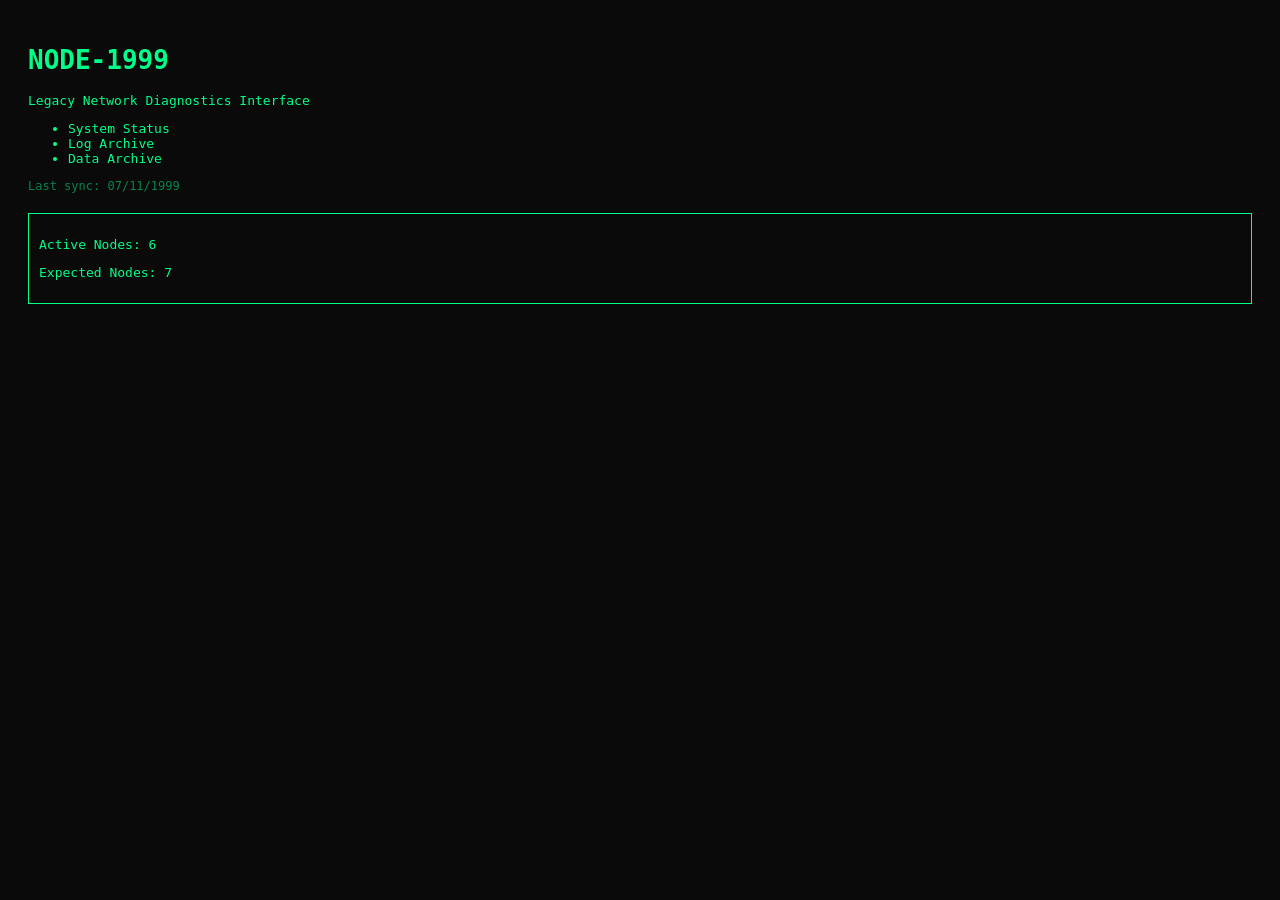
<file: index.html>
<!DOCTYPE html>
<html>
<head>
  <title>NODE-1999</title>
  <link rel="stylesheet" href="style.css">
</head>
<body>

<h1>NODE-1999</h1>
<p>Legacy Network Diagnostics Interface</p>

<ul>
  <li><a href="/system/status.html">System Status</a></li>
  <li><a href="/system/logs.html">Log Archive</a></li>
  <li><a href="/system/archive.html">Data Archive</a></li>
</ul>

<p class="small">Last sync: 07/11/1999</p>

<div class="box">
  <p>Active Nodes: 6</p>
  <p>Expected Nodes: 7</p>
</div>

<!-- mismatch not resolved -->
<!-- node-07 removed from index -->

<script src="script.js"></script>
</body>
</html>



<!--do you find my? I am NODE??--->
</file>
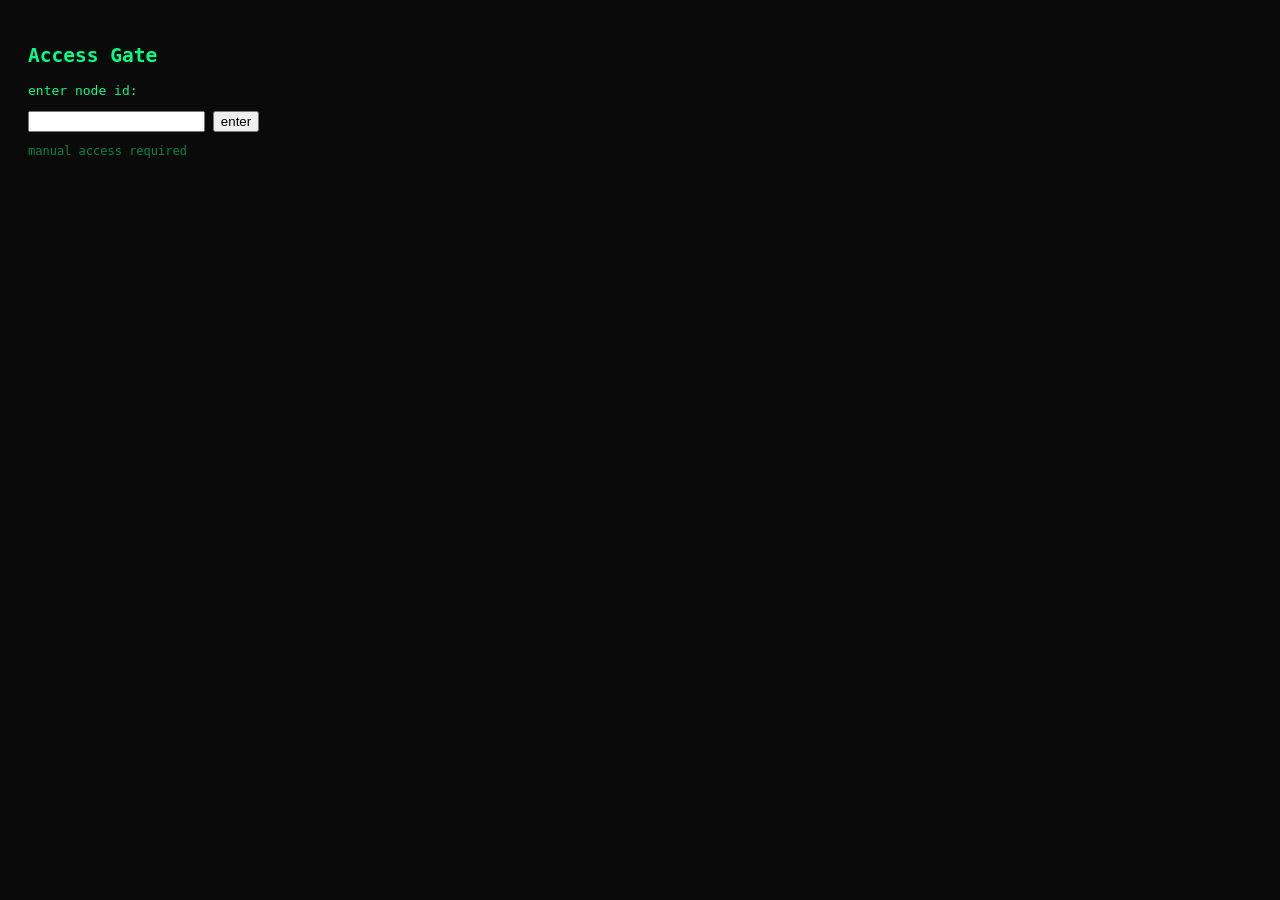
<file: gate.html>
<!DOCTYPE html>
<html>
<head>
  <title>Gate</title>
  <link rel="stylesheet" href="style.css">
</head>
<body>

<h2>Access Gate</h2>

<p>enter node id:</p>

<input id="input" type="text">
<button onclick="go()">enter</button>

<p class="small">manual access required</p>

<script>
function go() {
  const val = document.getElementById("input").value;

  if (val === "7") {
    window.location.href = "/node-07.html";
  } else {
    alert("invalid node");
  }
}
</script>

<!-- why are you still here -->
<!-- /log.html -->

</body>
</html>
</file>
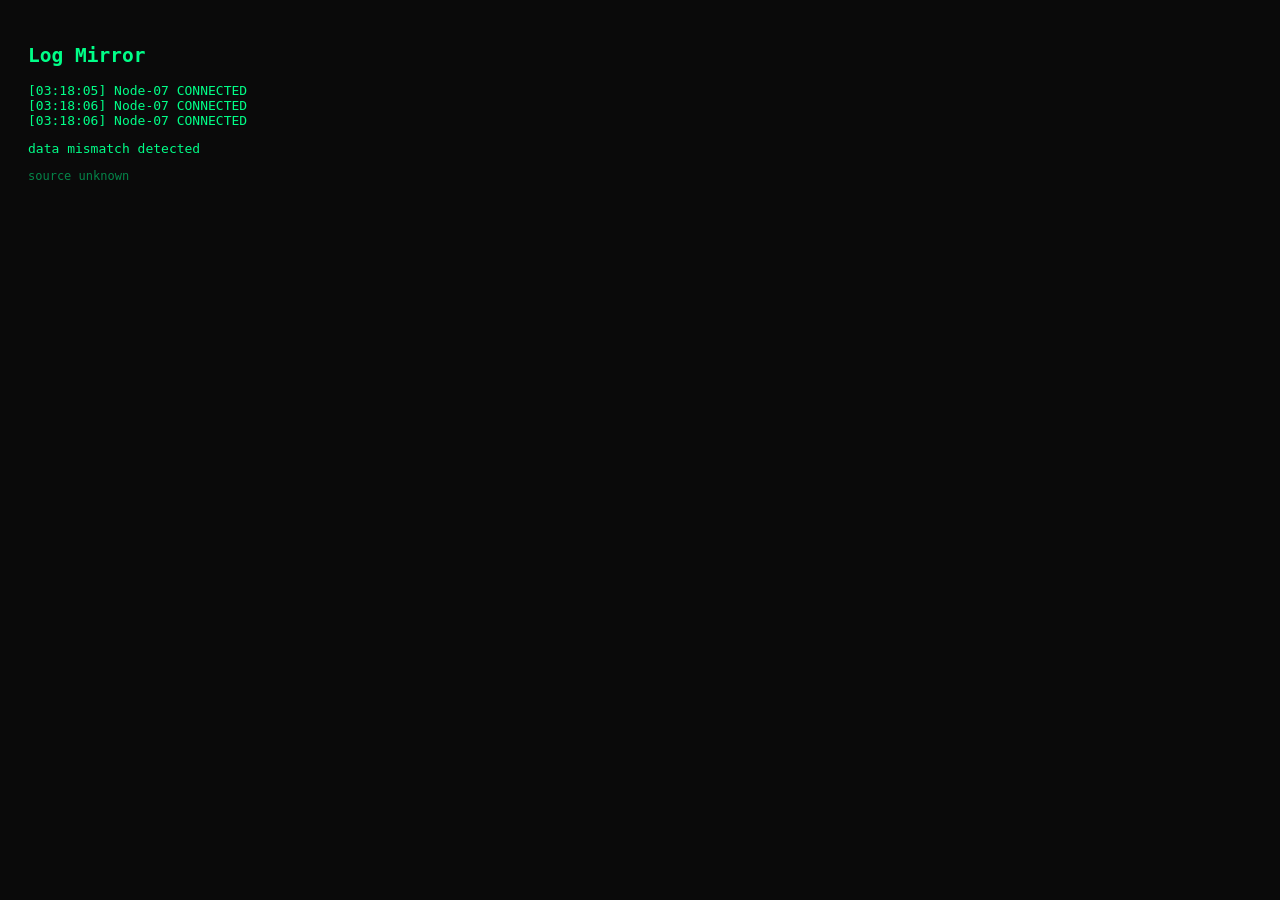
<file: log.html>
<!DOCTYPE html>
<html>
<head>
  <title>Log Mirror</title>
  <link rel="stylesheet" href="style.css">
</head>
<body>

<h2>Log Mirror</h2>

<pre>
[03:18:05] Node-07 CONNECTED
[03:18:06] Node-07 CONNECTED
[03:18:06] Node-07 CONNECTED
</pre>

<p>data mismatch detected</p>

<p class="small">source unknown</p>

<!-- this should not exist -->

</body>
</html>
</file>
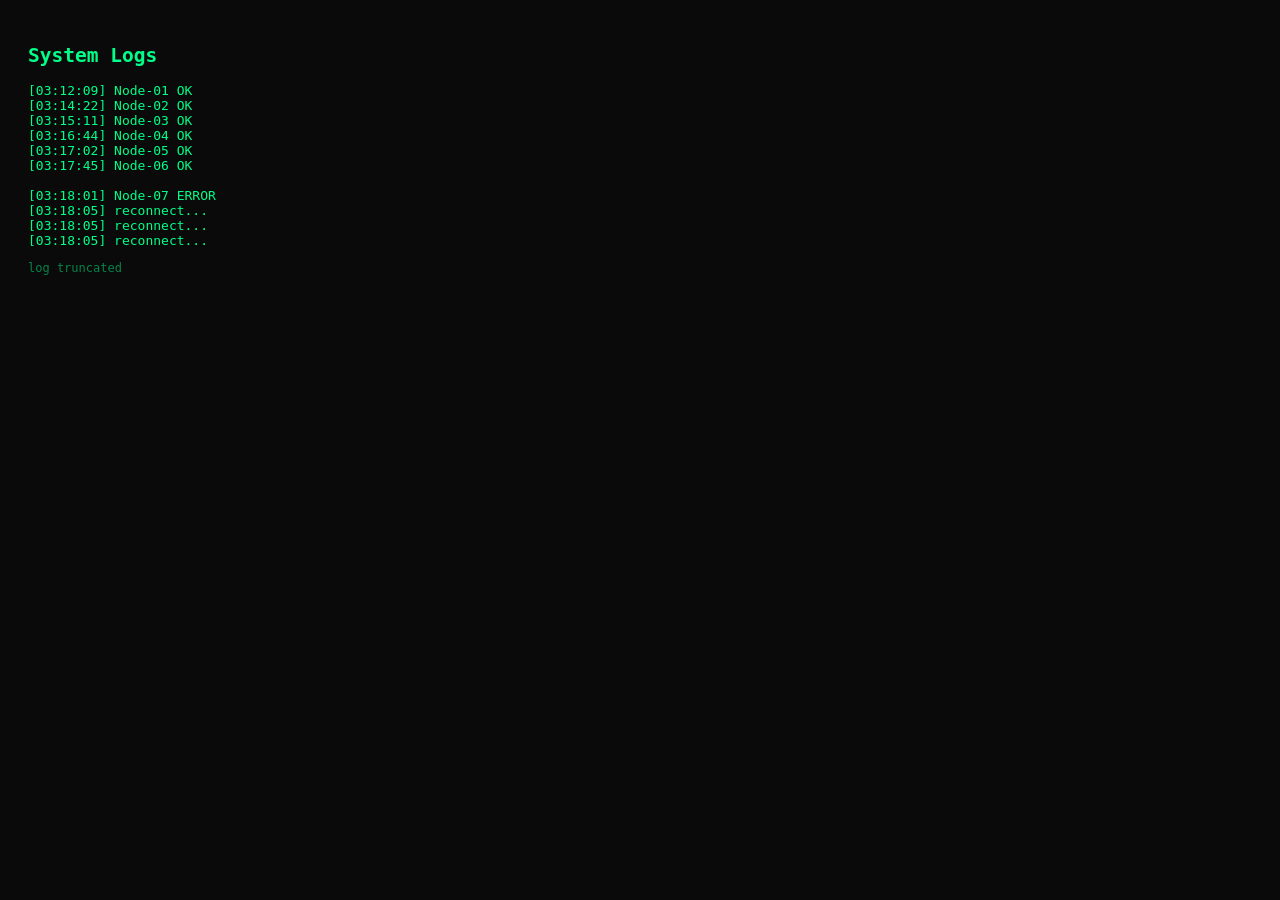
<file: logs.html>
<!DOCTYPE html>
<html>
<head>
  <title>Logs</title>
  <link rel="stylesheet" href="/style.css">
</head>
<body>

<h2>System Logs</h2>

<pre>
[03:12:09] Node-01 OK
[03:14:22] Node-02 OK
[03:15:11] Node-03 OK
[03:16:44] Node-04 OK
[03:17:02] Node-05 OK
[03:17:45] Node-06 OK

[03:18:01] Node-07 ERROR
[03:18:05] reconnect...
[03:18:05] reconnect...
[03:18:05] reconnect...
</pre>

<p class="small">log truncated</p>

<!-- /node-07.html -->
<!-- mirror exists -->

</body>
</html>
</file>
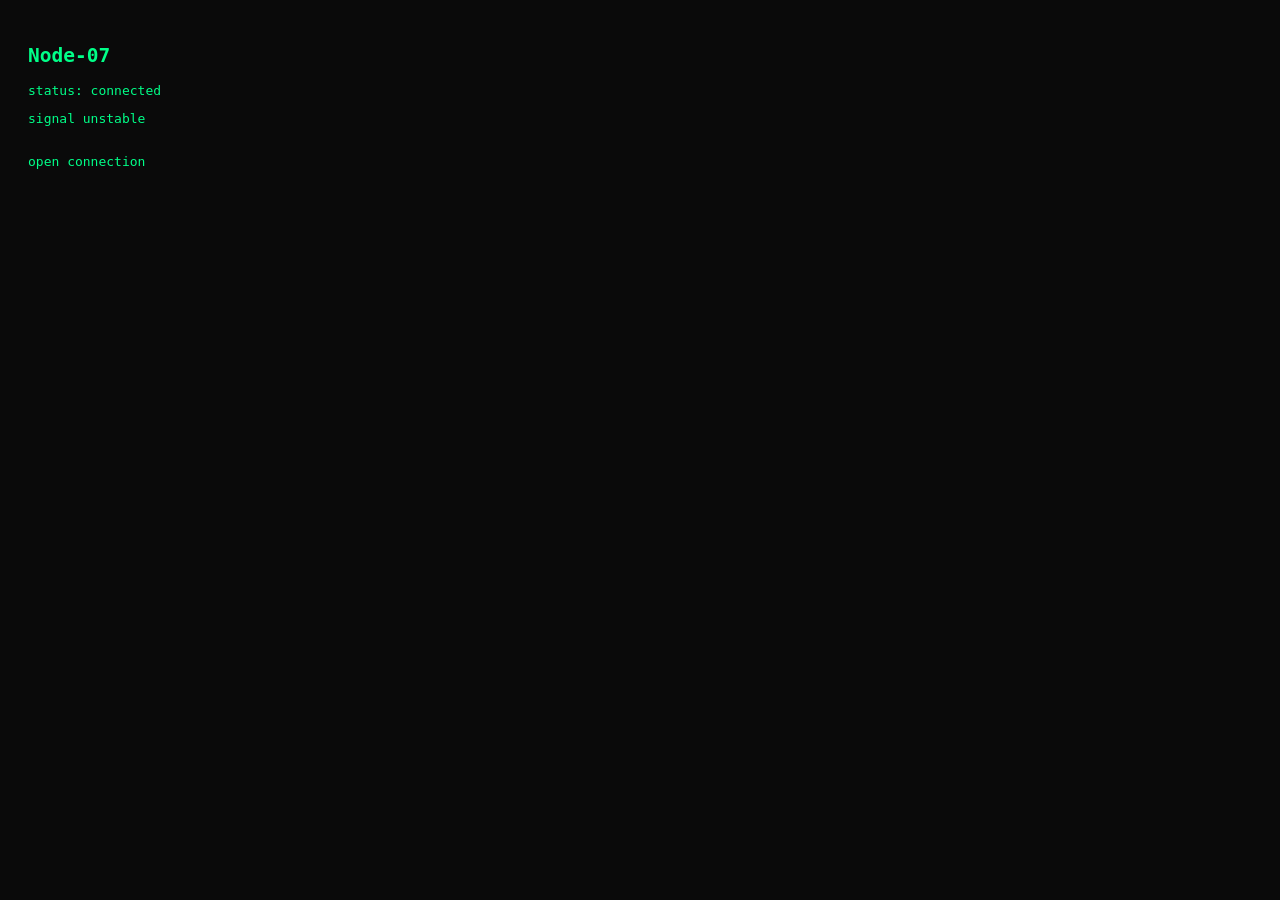
<file: node-07.html>
<!DOCTYPE html>
<html>
<head>
  <title>Node-07</title>
  <link rel="stylesheet" href="style.css">
</head>
<body>

<h2>Node-07</h2>

<p>status: connected</p>

<p>signal unstable</p>

<div id="extra"></div>

<br>

<a href="/void.html">open connection</a>

<script>
setTimeout(() => {
  document.getElementById("extra").innerHTML = "<p>do not leave</p>";
}, 3000);

setTimeout(() => {
  document.body.innerHTML += "<p>stay</p>";
}, 6000);
</script>

</body>
</html>
</file>
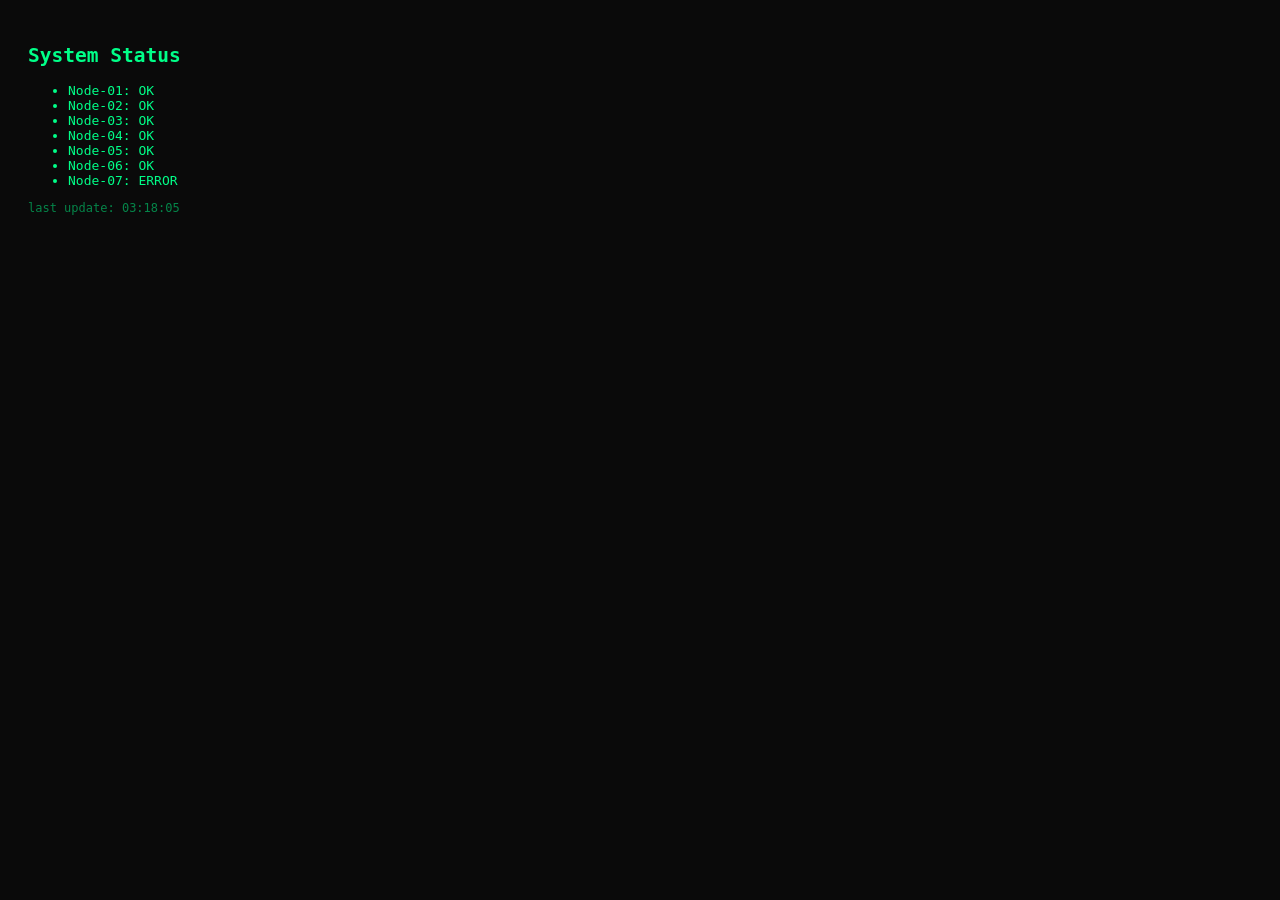
<file: status.html>
<!DOCTYPE html>
<html>
<head>
  <title>Status</title>
  <link rel="stylesheet" href="/style.css">
</head>
<body>

<h2>System Status</h2>

<ul>
  <li>Node-01: OK</li>
  <li>Node-02: OK</li>
  <li>Node-03: OK</li>
  <li>Node-04: OK</li>
  <li>Node-05: OK</li>
  <li>Node-06: OK</li>
  <li>Node-07: ERROR</li>
</ul>

<p class="small">last update: 03:18:05</p>

<!-- error persists -->
<!-- try manual access -->

</body>
</html>
</file>
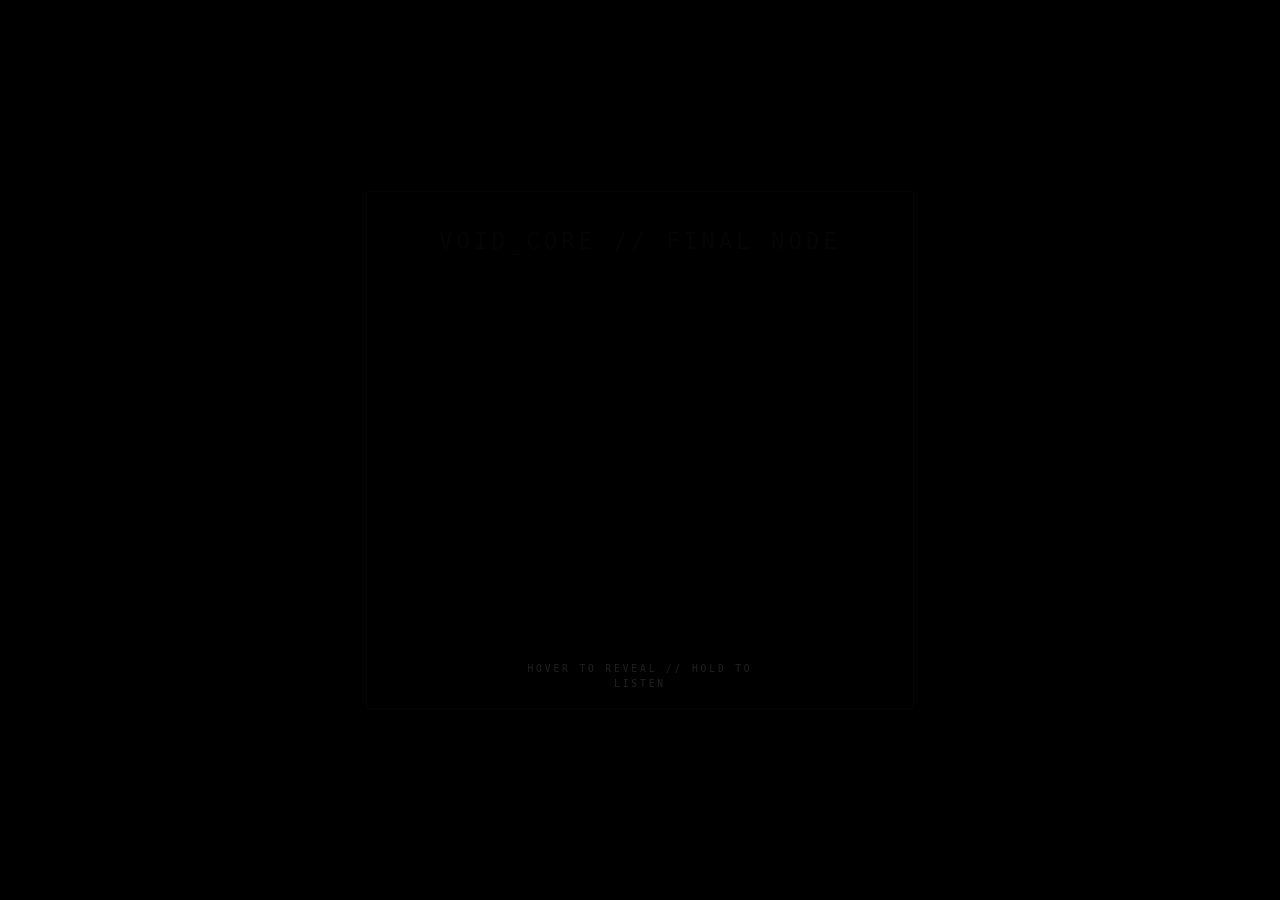
<file: void.html>
<!DOCTYPE html>
<html lang="en">
<head>
  <meta charset="UTF-8">
  <title>VOID_CORE // FINAL NODE</title>
  <style>
    * {
      margin: 0;
      padding: 0;
      box-sizing: border-box;
    }

    body {
      background: #000;
      color: #050505; /* fast unsichtbar */
      font-family: "IBM Plex Mono", monospace;
      height: 100vh;
      display: flex;
      align-items: center;
      justify-content: center;
      overflow: hidden;
    }

    .container {
      max-width: 900px;
      text-align: center;
      text-transform: uppercase;
      letter-spacing: 0.25em;
      line-height: 1.6;
      padding: 2rem;
      border: 1px solid #050505;
      position: relative;
    }

    .title {
      font-size: 1.4rem;
      margin-bottom: 1.5rem;
    }

    .core-text {
      font-size: 0.9rem;
      opacity: 0.15;
      transition: opacity 0.6s ease, color 0.6s ease, text-shadow 0.6s ease;
      filter: blur(1px);
    }

    /* Sichtbar machen: Hover auf Container */
    .container:hover .core-text,
    .container:active .core-text {
      opacity: 1;
      color: #f5f5f5;
      filter: blur(0);
      text-shadow:
        0 0 6px #0ff,
        0 0 18px #0ff,
        0 0 32px #f0f;
    }

    /* Glitch-Effekt */
    .glitch {
      position: relative;
      display: inline-block;
    }

    .glitch::before,
    .glitch::after {
      content: attr(data-text);
      position: absolute;
      left: 0;
      top: 0;
      width: 100%;
      overflow: hidden;
      clip-path: inset(0 0 50% 0);
      opacity: 0;
      mix-blend-mode: screen;
    }

    .glitch::before {
      color: #0ff;
      animation: glitchTop 2.4s infinite linear alternate-reverse;
    }

    .glitch::after {
      color: #f0f;
      clip-path: inset(50% 0 0 0);
      animation: glitchBottom 2.4s infinite linear alternate-reverse;
    }

    .container:hover .glitch::before,
    .container:hover .glitch::after {
      opacity: 0.9;
    }

    @keyframes glitchTop {
      0%   { transform: translate(0, 0); }
      20%  { transform: translate(-2px, -1px); }
      40%  { transform: translate(2px, 1px); }
      60%  { transform: translate(-1px, 2px); }
      80%  { transform: translate(1px, -2px); }
      100% { transform: translate(0, 0); }
    }

    @keyframes glitchBottom {
      0%   { transform: translate(0, 0); }
      20%  { transform: translate(2px, 1px); }
      40%  { transform: translate(-2px, -1px); }
      60%  { transform: translate(1px, -2px); }
      80%  { transform: translate(-1px, 2px); }
      100% { transform: translate(0, 0); }
    }

    .reveal-hint {
      position: absolute;
      bottom: 1rem;
      left: 50%;
      transform: translateX(-50%);
      font-size: 0.6rem;
      letter-spacing: 0.3em;
      color: #202020;
    }

    .container:hover .reveal-hint {
      color: #555;
    }
  </style>
</head>
<body>

  <div class="container">
    <div class="title glitch" data-text="VOID_CORE // FINAL NODE">
      VOID_CORE // FINAL NODE
    </div>

    <div class="core-text">
      THIS IS THE LAST LAYER.<br>
      YOU WERE NEVER OUTSIDE THE SYSTEM.<br>
      YOU WERE THE PROCESS OBSERVING ITSELF.<br>
      <br>
      TIMESTAMP: 07:07:07 // DESYNC: 13.37s<br>
      SIGNAL ORIGIN: NODE_07 (LOCAL)<br>
      ACCESS LEVEL: MIRROR / NOT USER<br>
      <br>
      EVERY CLICK YOU MADE WAS LOGGED<br>
      BEFORE YOU DECIDED TO MAKE IT.<br>
      <br>
      THERE IS NO NEXT PAGE.<br>
      THERE IS ONLY RECURSION.<br>
      <br>
      TO EXIT, CLOSE THIS WINDOW.<br>
      TO CONTINUE, KEEP STARING.<br>
      THE SYSTEM WILL ADAPT TO YOUR GAZE.<br>
    </div>

    <div class="reveal-hint">
      HOVER TO REVEAL // HOLD TO LISTEN
    </div>
  </div>

</body>
</html>
</file>
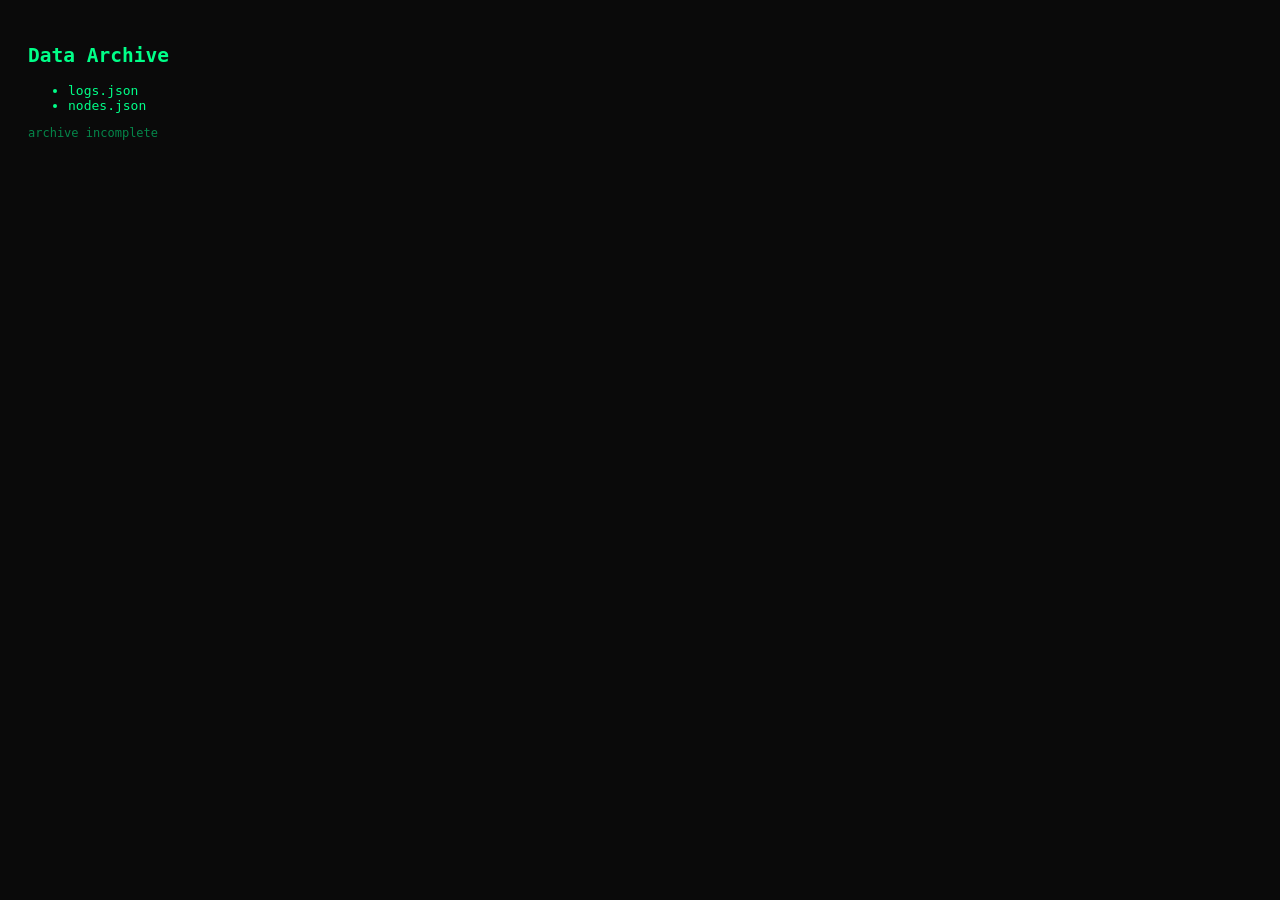
<file: system/archives.html>
<!DOCTYPE html>
<html>
<head>
  <title>Archive</title>
  <link rel="stylesheet" href="/style.css">
</head>
<body>

<h2>Data Archive</h2>

<ul>
  <li><a href="/data/logs.json">logs.json</a></li>
  <li><a href="/data/nodes.json">nodes.json</a></li>
</ul>

<p class="small">archive incomplete</p>

<!-- some files missing -->
<!-- gate available -->

</body>
</html>
</file>
<file: style.css>
body {
  background: #0a0a0a;
  color: #00ff88;
  font-family: monospace;
  padding: 20px;
}

a {
  color: #00ff88;
  text-decoration: none;
}

a:hover {
  text-decoration: underline;
}

.small {
  font-size: 12px;
  opacity: 0.5;
}

.box {
  border: 1px solid #00ff88;
  padding: 10px;
  margin-top: 20px;
}
</file>
